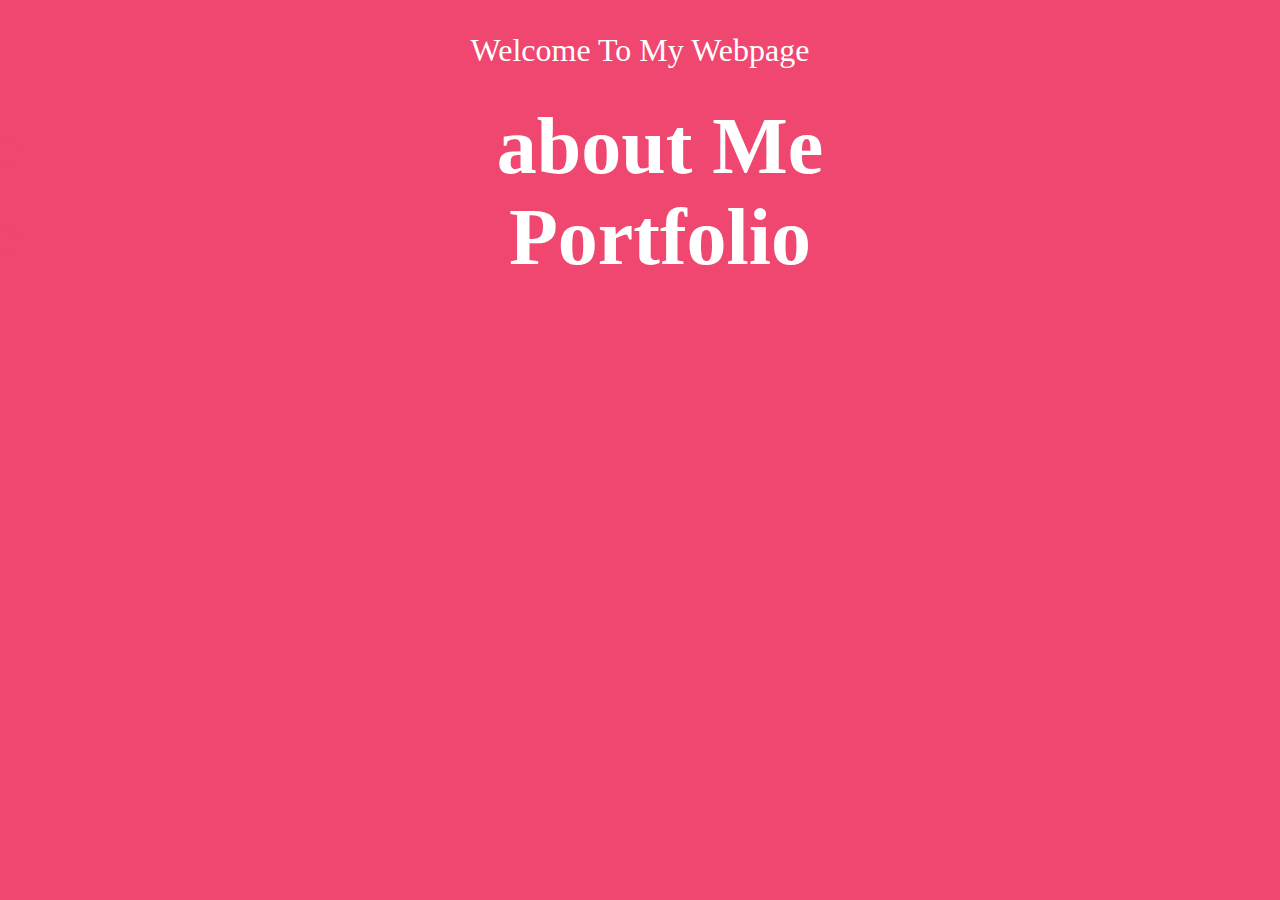
<file: index.html>
<!DOCTYPE html>
<html>
  <head>
    <meta charset="8">
    <meta name="viewport">
    <title>Welcome To My Webpage</title>
    <link rel= "stylesheet" href= "home.css">
    <link rel="stylesheet" media="screen" href="https://fontlibrary.org//face/mrs-beasley" type="text/css"/>
  </head>
  <body>
    <p>Welcome To My Webpage</p>
    <ul>
      <li><a href="aboutme.html">about Me</a></li>
      <li><a href="portfolio.html">Portfolio</a></li>
    </ul>

  <section id="home.html">
    <div class="container">
    </div>
  </section> 

    


    




    
  </body>
</html>
</file>
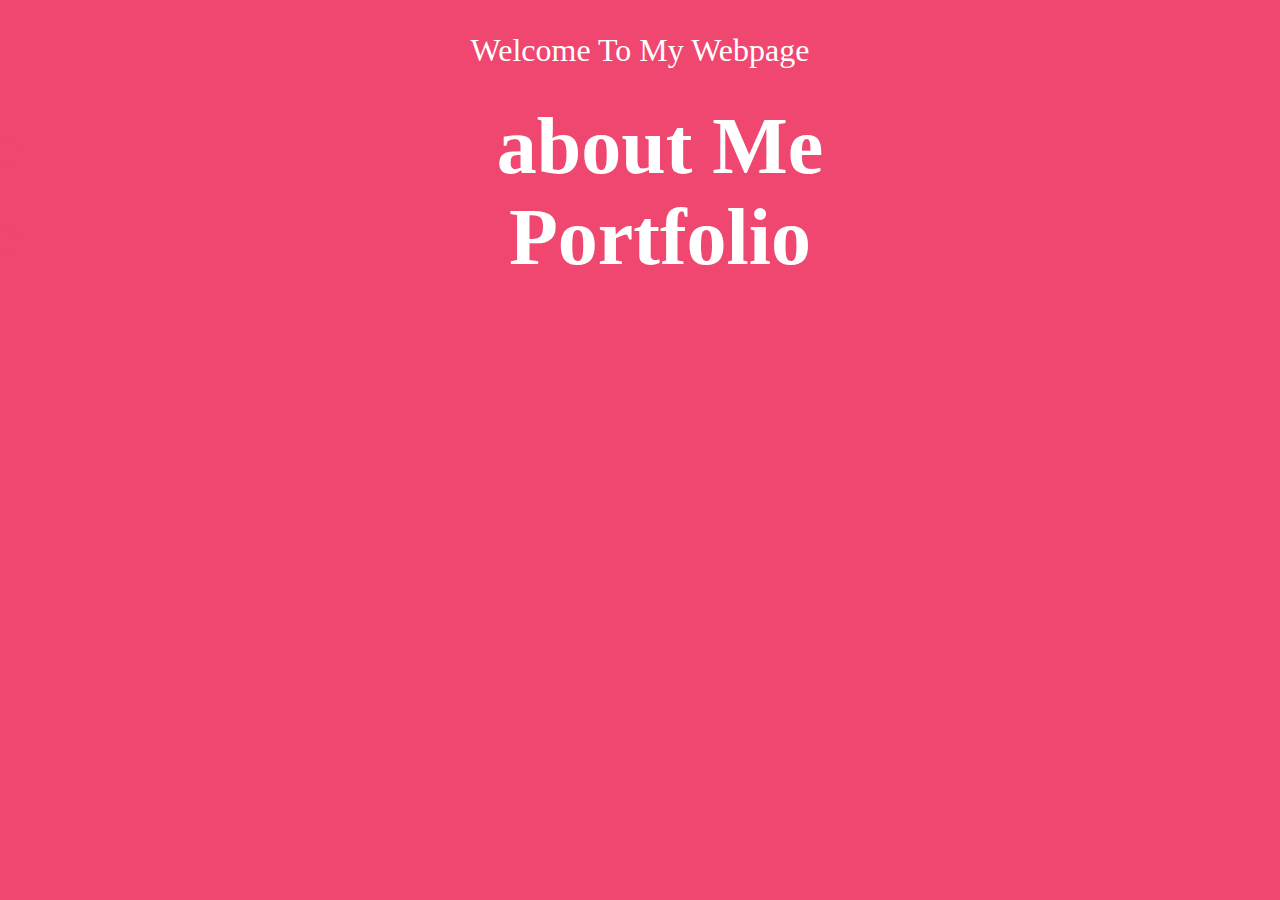
<file: home.html>
<!DOCTYPE html>
<html>
  <head>
    <meta charset="8">
    <meta name="viewport">
    <title>Welcome To My Webpage</title>
    <link rel= "stylesheet" href= "home.css">
    <link rel="stylesheet" media="screen" href="https://fontlibrary.org//face/mrs-beasley" type="text/css"/>
  </head>
  <body>
    <p>Welcome To My Webpage</p>
    <ul>
      <li><a href="aboutme.html">about Me</a></li>
      <li><a href="portfolio.html">Portfolio</a></li>
    </ul>

 
  </body>
</html>
</file>
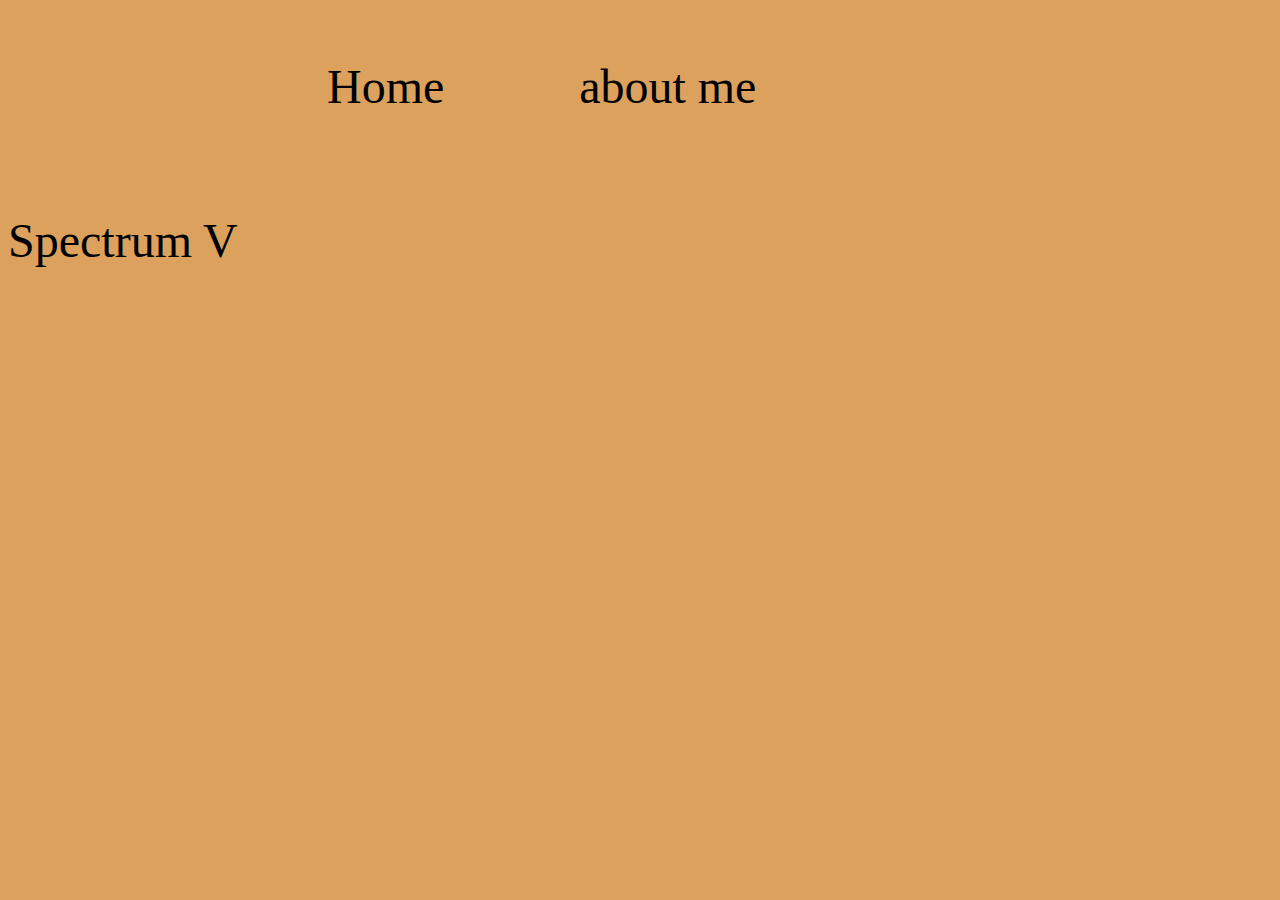
<file: portfolio.html>
<!DOCTYPE html>
<html>
  <head>
    <meta charset="8">
    <meta name="viewport">
    <title>Portfolio</title>
    <link rel="stylesheet" href="portfolio.css">
    <link rel="stylesheet" media="screen" href="https://fontlibrary.org//face/gamaliel" type="text/css"/>
    
      
      <center>
        <table width = "50%">
            <td><p><a href="home.html">Home</a></p></td>
            <td><p><a href="aboutme.html">about me</p></td>
        </table>
      </center>
    

    <p><a href="SpectrumV.html"> Spectrum V</a></p>

  </head>
</html>
</file>
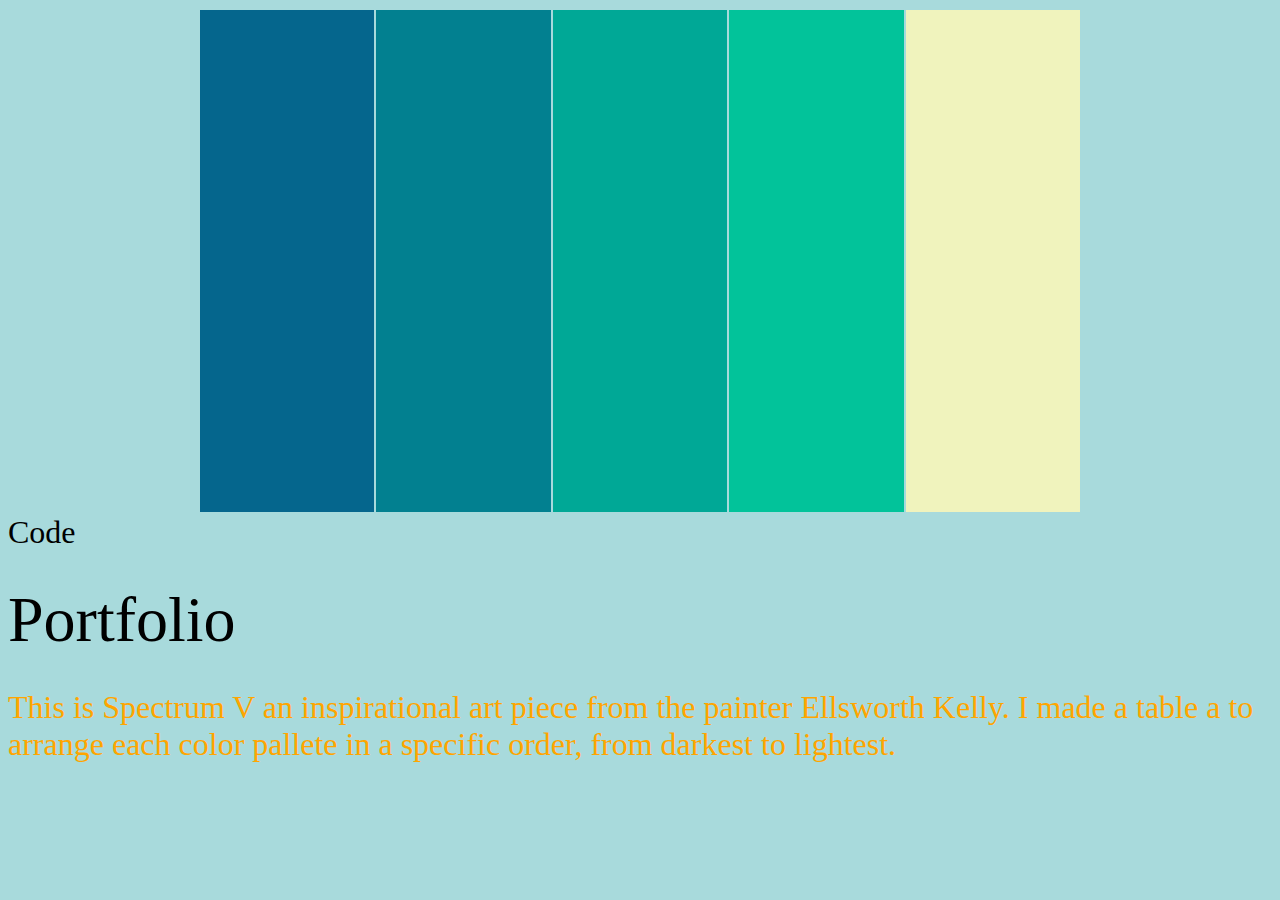
<file: SpectrumV.html>
<!DOCTYPE html>
<html>
  <head>
    <meta charset="utf-8">
    <title>Spectrum V</title>
    <link rel="stylesheet" href="Spectrum.css">
     <link rel="stylesheet" media="screen" href="https://fontlibrary.org//face/transcends-games" type="text/css"/>
    <link rel="stylesheet" media="screen" href="https://fontlibrary.org//face/gamaliel" type="text/css"/>
  </head>
  <body>
    <center>
      <table width = "70%">
        <tr id="first">
          <td id="one"></td>
          <td id="two"></td>
          <td id="three"></td>
          <td id="four"></td>
          <td id="five"></td>
        </tr> 

      </table>
    </center>
  
    <a href="Code.png" target="_blank">Code</a>
    <p><a href="portfolio.html">Portfolio</a></p> 
    <p id="six"> This is Spectrum V an inspirational art piece from the painter Ellsworth Kelly. I made a table a to arrange each color pallete in a specific order, from darkest to lightest. </p>

   
  </body>
</html>
</file>
<file: home.css>
body{
  background-color: #ef476f;
}

p{
  font-family:'MrsBeasleyRegular';
  color: white;
  font-size: 2em;
  text-align: center;
}

li{
  font-family: 'MrsBeasleyRegular';
  font-weight: bold;
  font-style: normal;
  font-size: 5em;
  color:#ef476f;
  text-align: center;
  
}

a:hover{
  color:white;
  background-color: transparent;
  text-decoration: underline;
}

a:link{
  color: white;
  background-color: transparent;
  text-decoration: none;
}
</file>
<file: portfolio.css>
body{
  background-color: #dda15e;
}

p{
  font-size: 3em;
  font-family: 'GamalielMedium';
  font-weight: normal;
  font-style: normal;
  color: white;
}

table{
  margin: auto;
}


a:hover{
  color: #c93434;
  background-color: transparent;
  text-decoration: underline;
}

a:link{
  color: black;
  background-color: transparent;
  text-decoration: none;
}
</file>
<file: Spectrum.css>
h1{
  font-family: 'TranscendsGamesMedium';
  font-weight: normal;
  font-style: normal;
}

body{
  background-color: #a8dadc;
}

table{
  margin: auto;
}

td{
  width: 50px;
  height: 500px;
}

#one{
  background-color: #05668D;
}

#two{
  background-color: #028090;
}  

#three{
  background-color: #00A896;
}

#four{
  background-color: #02C39A;
}

#five{
  background-color: #F0F3BD;
}

a:hover{
  color: #dda15e;
  background-color: transparent;
  text-decoration: underline;
}

p{
  font-size: 2em;
  font-family: 'GamalielMedium';
  font-weight: normal;
  font-style: normal;
}

#six{
  font-size: 2em;
  font-family: 'GamalielMedium';
  font-weight: normal;
  font-style: normal;
  color:orange;
}

a:link{
  color: black;
  background-color: transparent;
  text-decoration: none;
}

a{
  font-size: 2em;
  font-family: 'GamalielMedium';
  font-weight: normal;
  font-style: normal;
  color:orange; 
}
</file>
